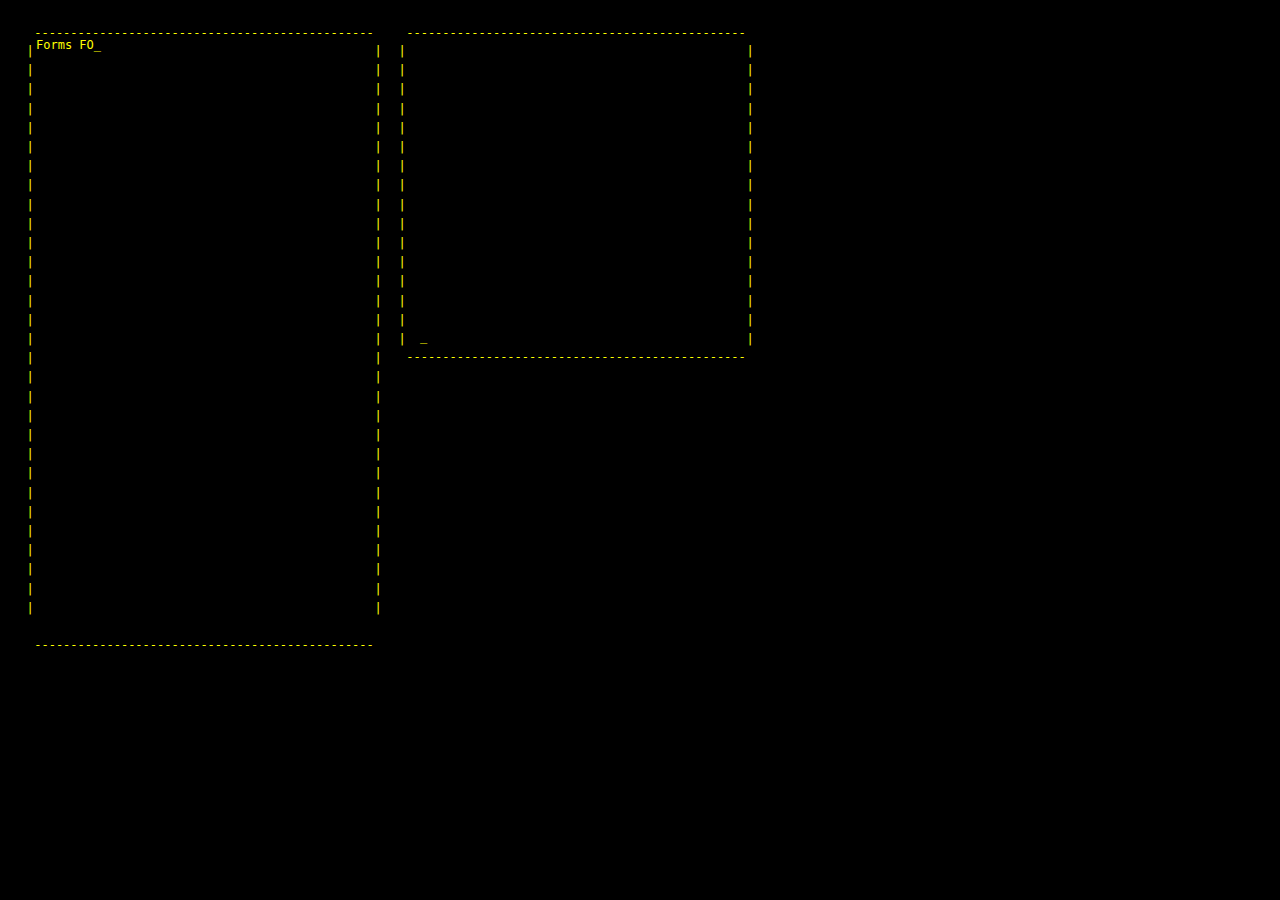
<file: index.html>
<html>
    <head>
        <title>Hello</title>
        <script>
            var redirect = Math.random(); 
            if (redirect >= 0.5) {
                window.location.href = "/portal";
            } else {
                window.location.href = "/portal2";
            }
        </script>
    </head>
    <body>
        <h1>Generating...</h1>
    </body>
</html>
</file>
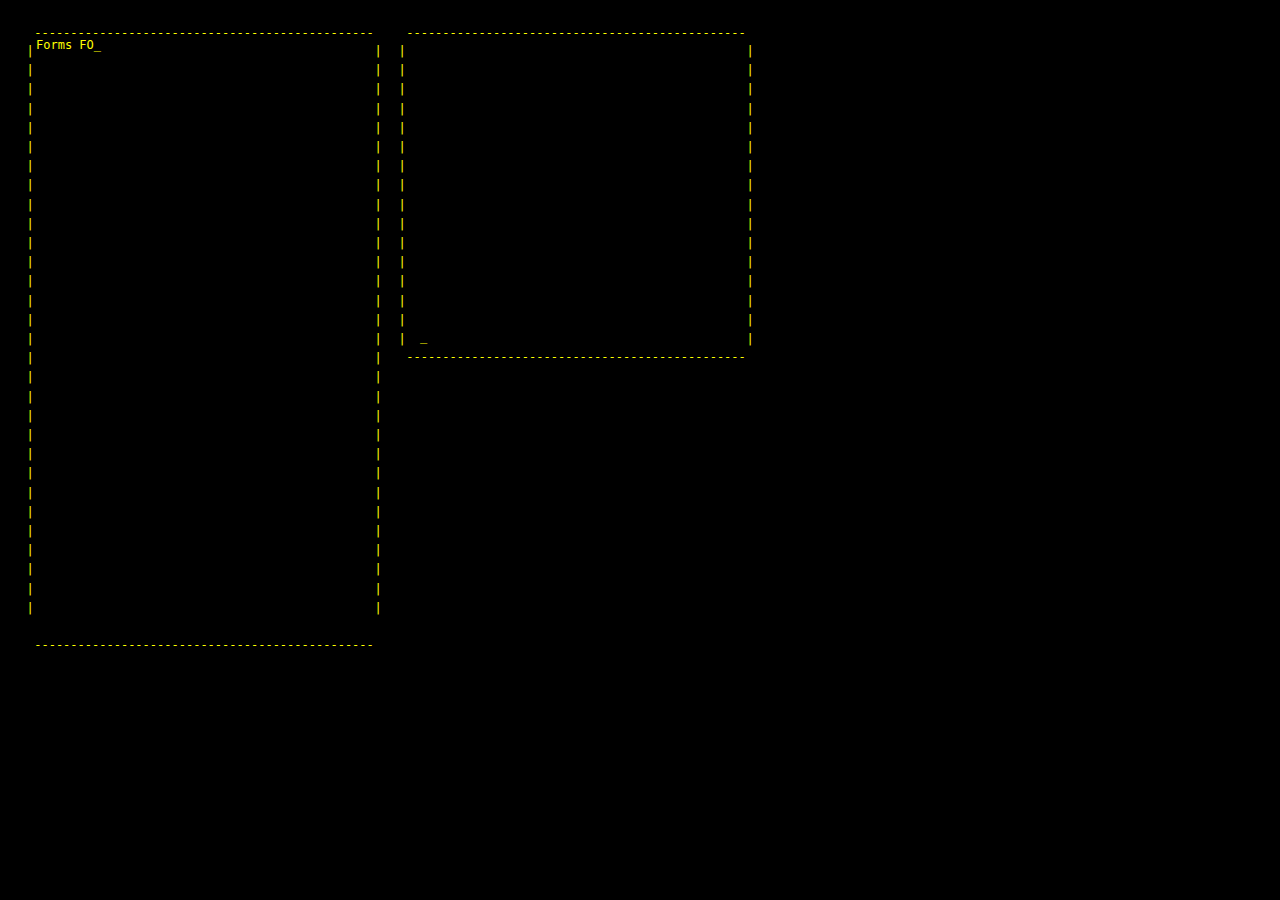
<file: portal/index.html>
<!-- Creative Commons License Portal End Credits Web by xBytez/TylaKitty/Valve is licensed under a Creative Commons Attribution-NoDerivatives 4.0 International License. Based on a work at https://xbytez.eu/. -->
<!DOCTYPE html PUBLIC "-//W3C//DTD XHTML 1.0 Strict//EN"
      "http://www.w3.org/TR/xhtml1/DTD/xhtml1-strict.dtd">
<html xmlns="http://www.w3.org/1999/xhtml">
<head>
<title>xBytez - Aperture Science - CAKE</title>
<link rel="stylesheet" type="text/css" href="style.css"/>
<script type="text/javascript" src="cakedata.js"></script>
<script type="text/javascript" src="cake.js"></script>
</head>
<body>
<div id="lyrics">
<div id="lyricsleft"></div>
<div id="lyricstop"></div>
<div id="lyricsright"></div>
<div id="lyricsbottom"></div>
<div id="lyricstext"></div>
</div>
<div id="credits">
<div id="creditsleft"></div>
<div id="creditstop"></div>
<div id="creditsright"></div>
<div id="creditsbottom"></div>
<div id="creditstext"></div>
</div>
<div id="picture">
<div id="pictureleft"></div>
<div id="picturetop"></div>
<div id="pictureright"></div>
<div id="picturebottom"></div>
<div id="picturetext"></div>
</div>
</body>
</html>
</file>
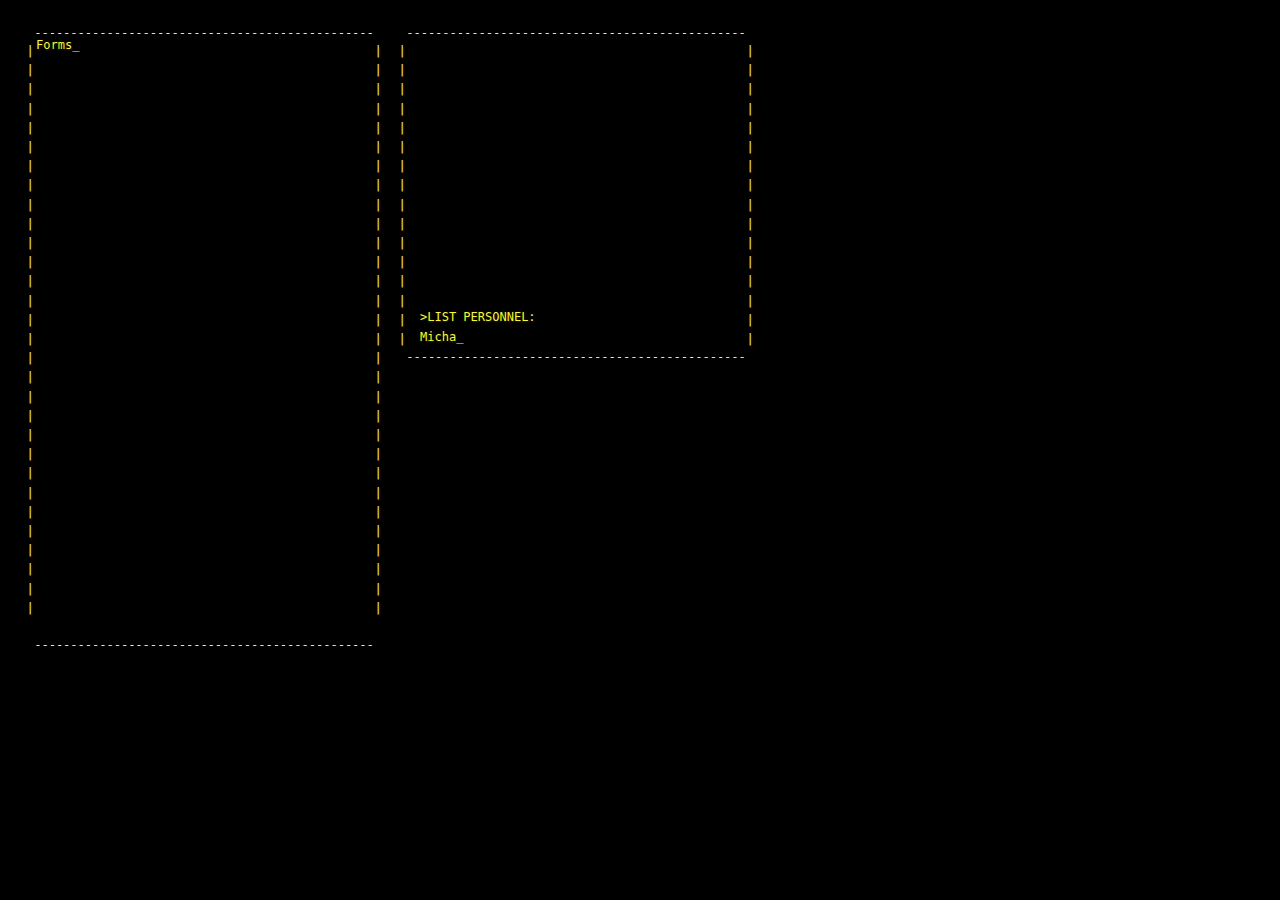
<file: portal1style/index.html>
<!--
Creative Commons License
Portal End Credits Web by TylaKitty/xBytez/Valve is licensed under a Creative Commons Attribution-ShareAlike 4.0 International License.
Based on a work at http://xbytez.eu/.
-->
<!DOCTYPE html PUBLIC "-//W3C//DTD XHTML 1.0 Strict//EN"
      "http://www.w3.org/TR/xhtml1/DTD/xhtml1-strict.dtd">
 <html xmlns="http://www.w3.org/1999/xhtml">
 <head>
     <title>xBytez - Aperture Science - CAKE</title>
     <meta http-equiv="content-type" content="text/html; charset=UTF-8" />
     <link rel="stylesheet" type="text/css" href="style.css" />
     <script type="text/javascript" src="cakedata.js"></script>
     <script type="text/javascript" src="cake.js"></script>
 </head>
 <body>
     <div id="lyrics">
         <div id="lyricsleft"></div>
         <div id="lyricstop"></div>
         <div id="lyricsright"></div>
         <div id="lyricsbottom"></div>
         <div id="lyricstext"></div>
     </div>
     <div id="credits">
         <div id="creditsleft"></div>
         <div id="creditstop"></div>
         <div id="creditsright"></div>
         <div id="creditsbottom"></div>
         <div id="creditstext"></div>
     </div>
 </body>
 </html>
</file>
<file: portal/style.css>
/*Creative Commons License Portal End Credits Web by xBytez/TylaKitty/Valve is licensed under a Creative Commons Attribution-ShareAlike 4.0 International License. Based on a work at https://xbytez.eu/. */

body {
    color: yellow;
    font-family: monospace;
    font-size: 9pt;
    line-height: 1.60em;
    background-color: black;
}
#lyrics {
    position: absolute;
    left: 2em;
    top: 2em;
    width: 30em;
    height: 52em;
}
#lyricstext {
    position: absolute;
    left: 1em;
    right: 1em;
    top: 1em;
    bottom: 1em;
    text-align: left;
}
#lyricsleft, #lyricsright {
    position: absolute;
    width: 1em;
    top: 1.5em;
    bottom: 1.5em;
    text-align: center;
}
#lyricsleft {
    left: 0em;
}
#lyricsright {
    right: 0em;
}
#lyricstop, #lyricsbottom {
    position: absolute;
    left: 0em;
    width: 30em;
    height: 1em;
    text-align: center;
}
#lyricstop {
    top: 0em;
}
#lyricsbottom {
    bottom: 0em;
}
#credits {
    position: absolute;
    left: 33em;
    top: 2em;
    width: 30em;
    height: 28em;
}
#creditstext {
    position: absolute;
    left: 2em;
    right: 1em;
    top: 1.3em;
    bottom: 1em;
    text-align: left;
    vertical-align: bottom;
}
#creditsleft, #creditsright {
    position: absolute;
    width: 1em;
    top: 1.5em;
    bottom: 1.5em;
    text-align: center;
}
#creditsleft {
    left: 0em;
}
#creditsright {
    right: 0em;
}
#creditstop, #creditsbottom {
    position: absolute;
    left: 0em;
    width: 30em;
    height: 1em;
    text-align: center;
}
#creditstop {
    top: 0em;
}
#creditsbottom {
    bottom: 0em;
}
#picture {
    position: absolute;
    left: 36em;
    top: 30em;
    width: 30em;
    height: 25em;
    line-height: 1.3em;
}
</file>
<file: portal1style/style.css>
/*
 * Creative Commons License
 * Portal End Credits Web by TylaKitty, xBytez & Valve is licensed under a Creative Commons Attribution-ShareAlike 4.0 International License.
 * Based on a work at xbytez.eu
*/
body {
	color: yellow;
	font-family:  monospace;
	font-size: 9pt;
	line-height: 1.60em;
	background-color:black;
}

#lyrics {
	position:absolute;
	left:2em;
	top:2em;
	width: 30em;
	height: 52em;
}

#lyricstext {
	position:absolute;
	left:1em;
	right:1em;
	top:1em;
	bottom:1em;
	text-align: left;

}

#lyricsleft,#lyricsright {
	position:absolute;
	width:1em;
	top:1.5em;
	bottom:1.5em;
	text-align: center;
}
#lyricsleft {
	left:0em;
}
#lyricsright {
	right:0em;
}

#lyricstop,#lyricsbottom {
	position:absolute;
	left:0em;
	width:30em;
	height:1em;
	text-align: center;
}

#lyricstop {
	top:0em;
}
#lyricsbottom {
	bottom:0em;
}

#credits {
	position:absolute;
	left: 33em;
	top:2em;
	width:30em;
	height:28em;
}
#creditstext {
	position:absolute;
	left:2em;
	right:1em;
	top:1.3em;
	bottom:1em;
	text-align: left;
	vertical-align: bottom;

}

#creditsleft,#creditsright {
	position:absolute;
	width:1em;
	top:1.5em;
	bottom:1.5em;
	text-align: center;
}
#creditsleft {
	left:0em;
}
#creditsright {
	right:0em;
}

#creditstop,#creditsbottom {
	position:absolute;
	left:0em;
	width:30em;
	height:1em;
	text-align: center;
}

#creditstop {
	top:0em;
}
#creditsbottom {
	bottom:0em;
}

#picture {
	position:absolute;
	left: 36em;
	top:30em;
	width:30em;
	height:25em;
	line-height:1.3em;
}
</file>
